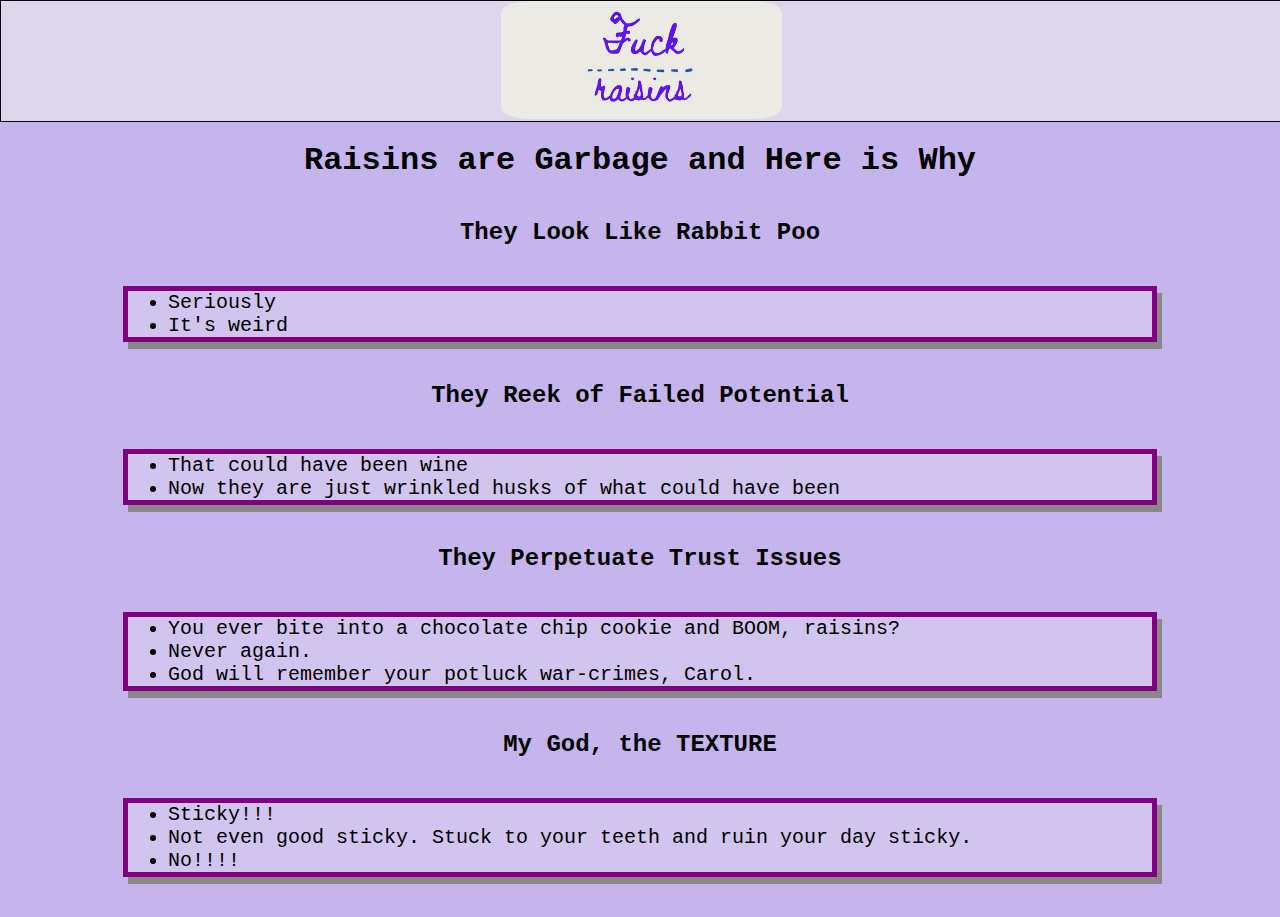
<file: index.html>
<!DOCTYPE html>
<html lang="en-US">
    <head>
<meta charset="UTF-8" />
<meta http-equiv="X-UA-Compatible" content="IT=edge" />
<meta name="viewport" content="width=device-width, initial-scale=1.0" />
<link rel="stylesheet" href="./Assets/styles.css">
<title>Fuck Raisins</title>
    </head>
    <body>
    <header> 
        <IMG SRC="Assets/banner.png" alt="banner of raisin hate" id="banner">
    </header>
        <h1>Raisins are Garbage and Here is Why</h1>
        <main>
        
<h2> They Look Like Rabbit Poo</h2>
    <section class="box">  
<ul>   
<li> Seriously</li>
<li>It's weird</li>

</ul>
        </section>
<h2>They Reek of Failed Potential</h2>
<section class="box">
<ul>
    <li> That could have been wine</li>
    <li> Now they are just wrinkled husks of what could have been</li>
</ul>
</section>
<h2>They Perpetuate Trust Issues</h2>
<section class="box">
<ul>
    <li>You ever bite into a chocolate chip cookie and BOOM, raisins?</li>
<li>Never again.</li>
<li>God will remember your potluck war-crimes, Carol.</li>
</ul>
</section>
<h2>My God, the TEXTURE</h2>
<section class="box">
    <ul> 
<li>Sticky!!!</li>
<li>Not even good sticky. Stuck to your teeth and ruin your day sticky.</li>
<li>No!!!!</li>
    </ul>
</section>
    </body>
</html>
</main>
</file>
<file: Assets/styles.css>
* {
    margin: 0;
padding: 0;

}
body {
    background-color: #c6b5ec;
}
header,
footer {
    width: 100%;
    height: 120px;
    background-color: #DDD6ED;
    color: #7A0755;
    border: 1px solid black;
}

h1 {
    text-align: center;
    padding-top: 20px;
    padding-bottom: 40px;
    font-family: 'Courier New', Courier, monospace;
    font-weight: bold;
}


h2 {
    text-align: center;
    font-family: 'Courier New', Courier, monospace;
}
img {
    display: block;
    height: 118px;
    width: 281px;
    margin-left: auto;
    margin-right: auto;
    border-radius: 10%;
}
ul {
    padding-left: 40px;
    font-size: 20px;
font-family: 'Courier New', Courier, monospace;
}

.box {
    width: 80%;
    margin: 40px auto;
    border: 5px solid purple;
    box-shadow: 5px 7px #888888;
background-color: #D1c4ee;
}

.box:hover {
    background-color: #ae2cea;
    color: white;
  }
</file>
